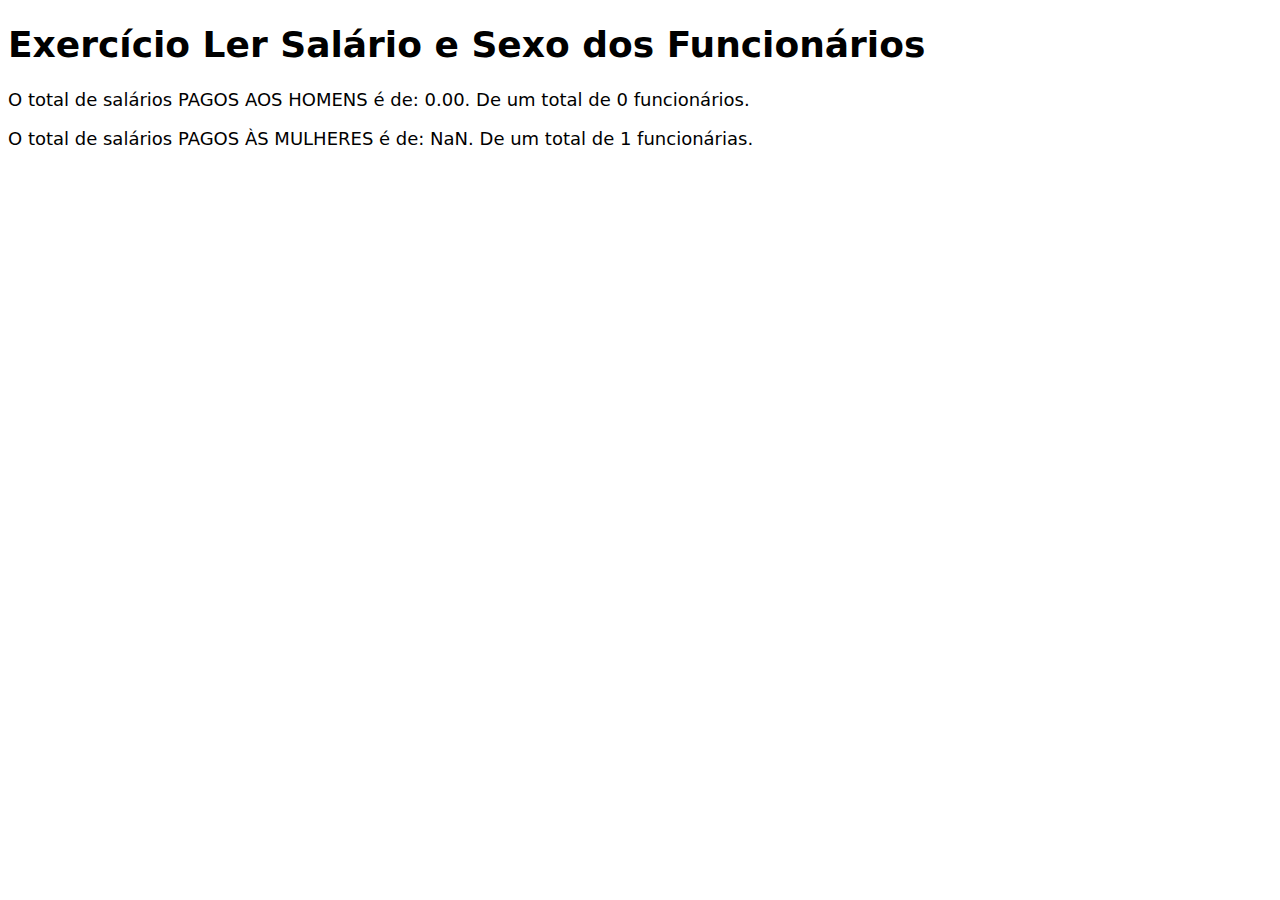
<file: exer2/index.html>
<!DOCTYPE html>
<html lang="en">
<head>
  <meta charset="UTF-8">
  <meta name="viewport" content="width=device-width, initial-scale=1.0">
  <title>Exercício Ler Salário e Sexo dos Funcionários</title>
  <link rel="stylesheet" href="../style.css">
</head>
<body>
  <h1>Exercício Ler Salário e Sexo dos Funcionários</h1>
  <script src="./index.js"></script>
</body>
</html>
</file>
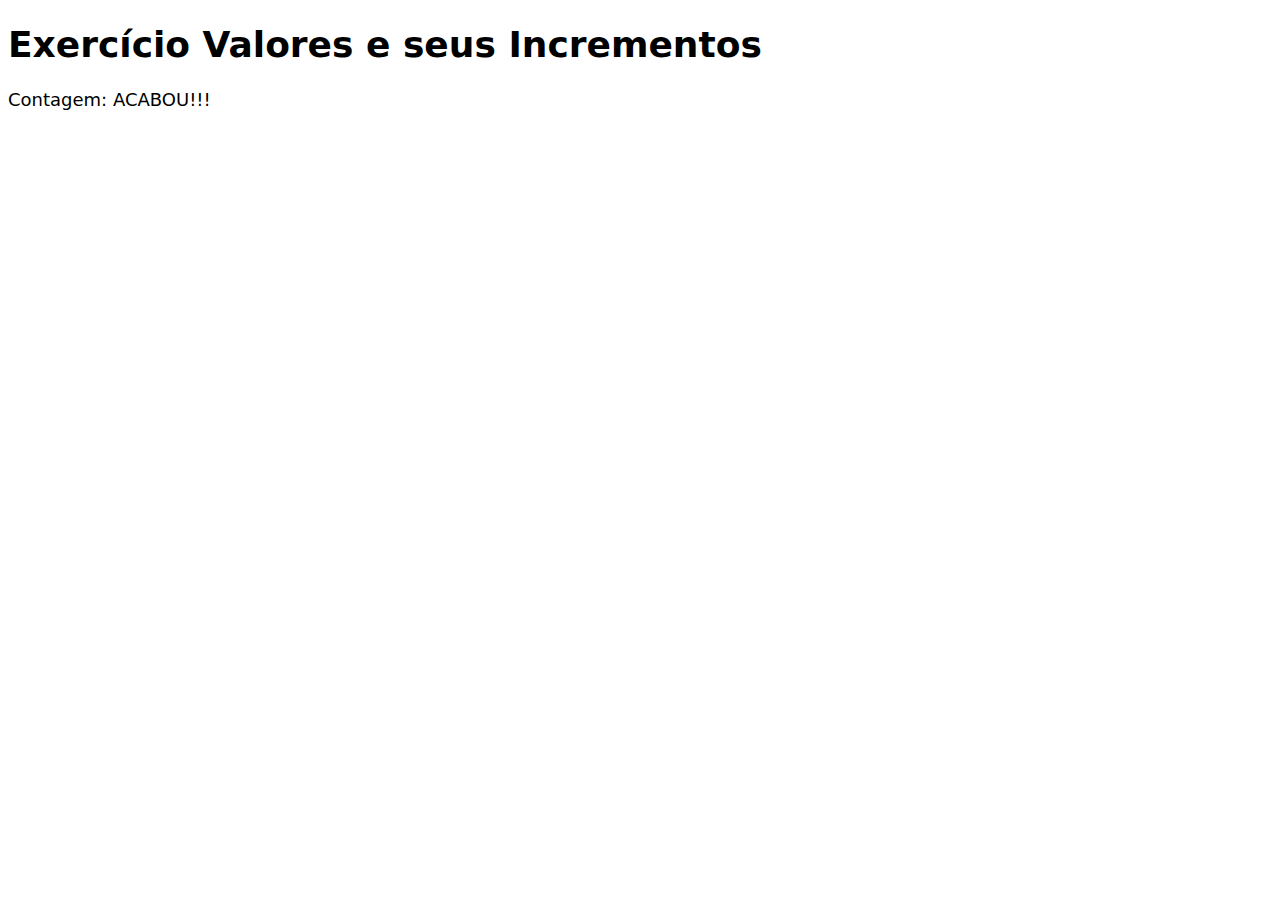
<file: exer3/index.html>
<!DOCTYPE html>
<html lang="en">
<head>
  <meta charset="UTF-8">
  <meta name="viewport" content="width=device-width, initial-scale=1.0">
  <title>Exercício Valores e seus Incrementos</title>
  <link rel="stylesheet" href="../style.css">
</head>
<body>
  <h1>Exercício Valores e seus Incrementos</h1>
  <script src="./index.js"></script>
</body>
</html>
</file>
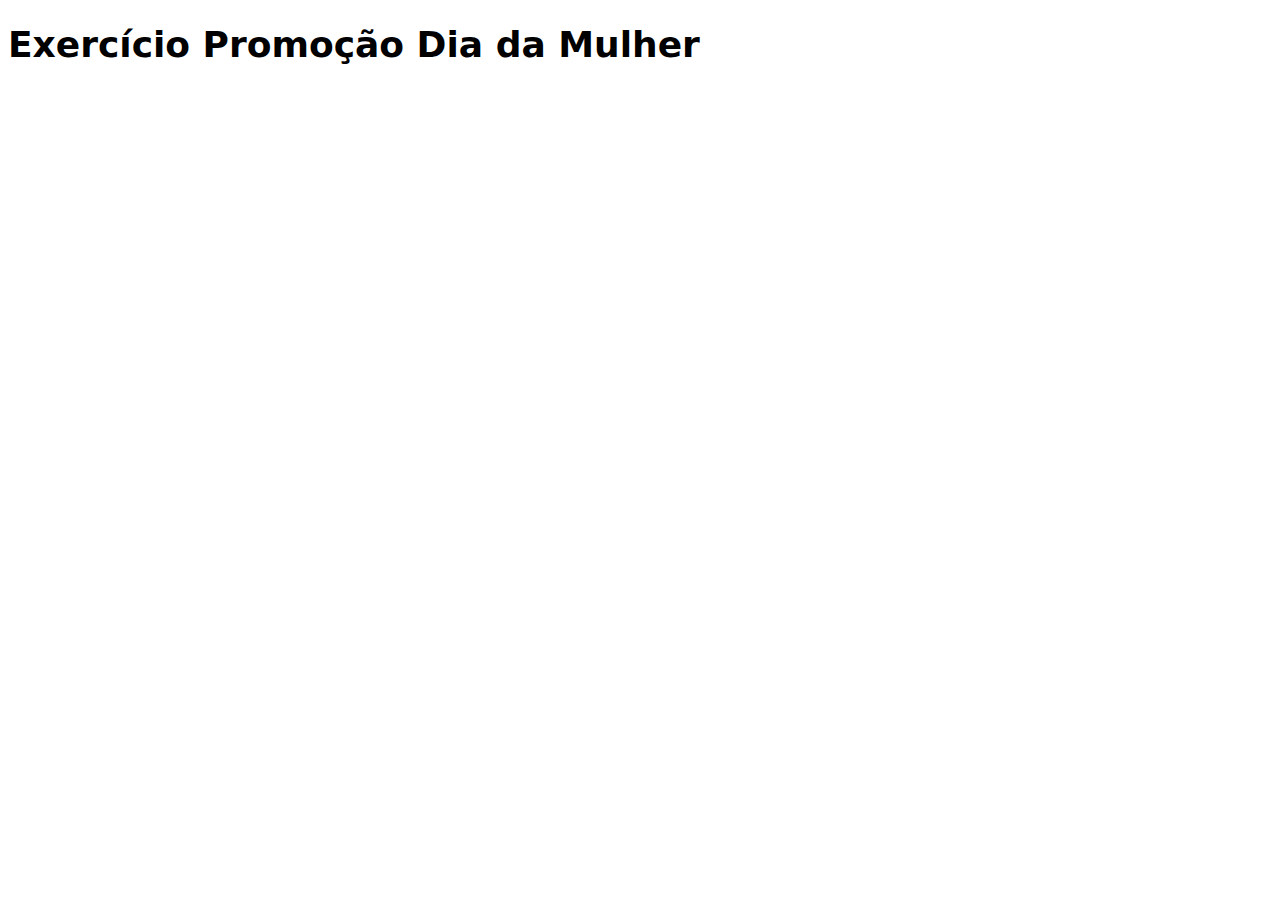
<file: exer4/index.html>
<!DOCTYPE html>
<html lang="en">
<head>
  <meta charset="UTF-8">
  <meta name="viewport" content="width=device-width, initial-scale=1.0">
  <title>Exercício Promoção Dia da Mulher</title>
  <link rel="stylesheet" href="../style.css">
</head>
<body>
  <h1>Exercício Promoção Dia da Mulher</h1>
  <script src="./index.js"></script>
</body>
</html>
</file>
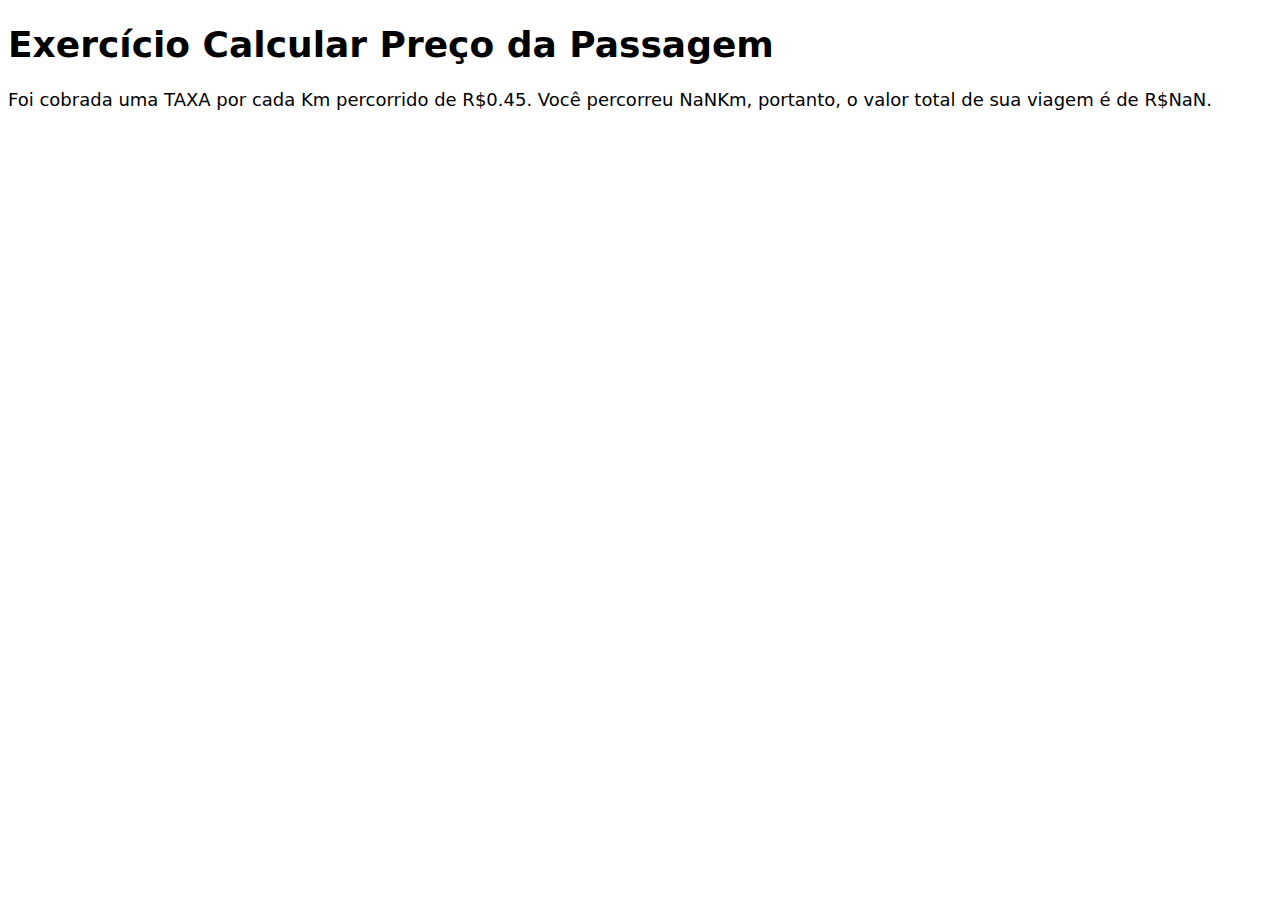
<file: exer5/index.html>
<!DOCTYPE html>
<html lang="en">
<head>
  <meta charset="UTF-8">
  <meta name="viewport" content="width=device-width, initial-scale=1.0">
  <title>Exercício Calcular Preço da Passagem</title>
  <link rel="stylesheet" href="../style.css">
</head>
<body>
  <h1>Exercício Calcular Preço da Passagem</h1>
  <script src="./index.js"></script>
</body>
</html>
</file>
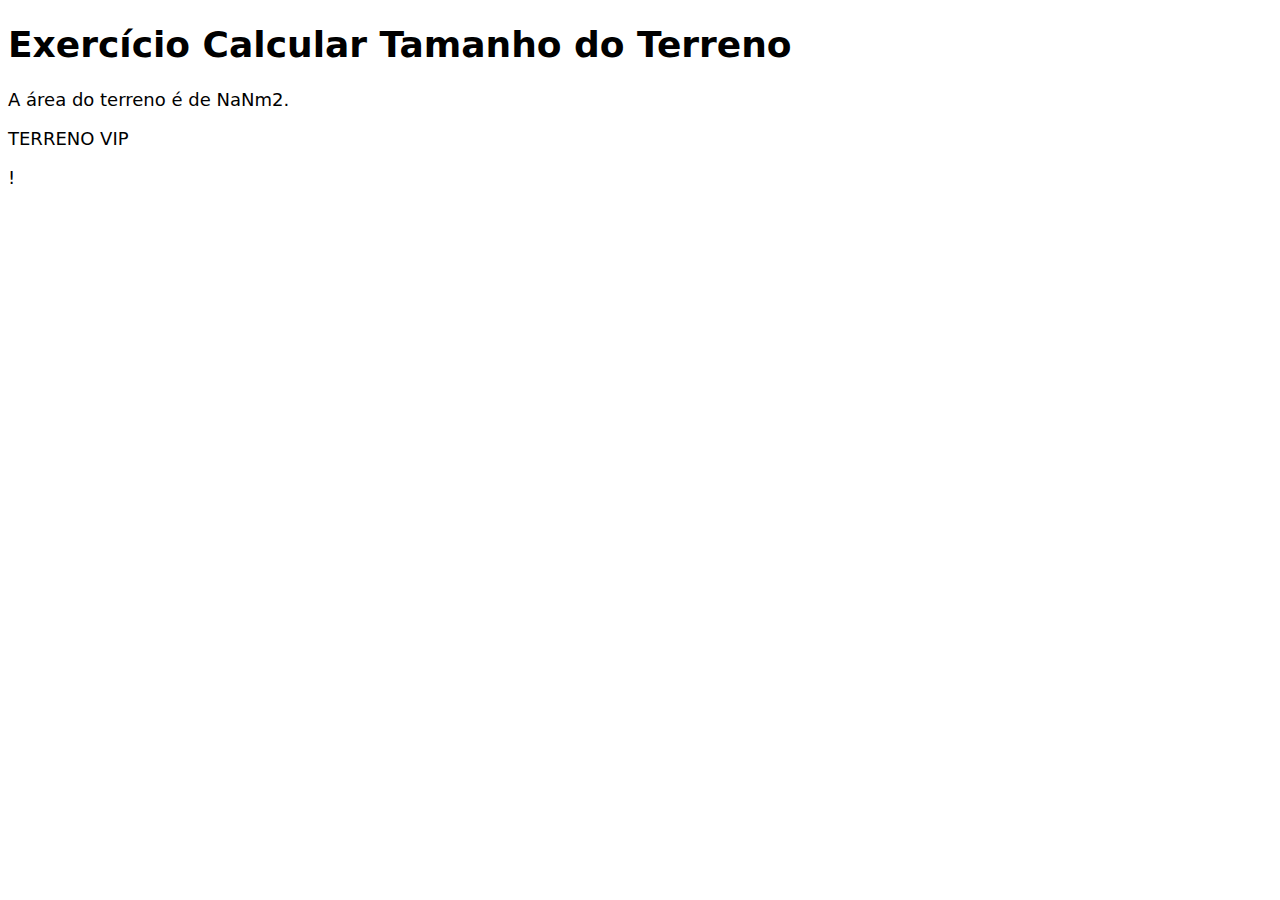
<file: exer6/index.html>
<!DOCTYPE html>
<html lang="en">
<head>
  <meta charset="UTF-8">
  <meta name="viewport" content="width=device-width, initial-scale=1.0">
  <title>Exercício Calcular Tamanho do Terreno</title>
  <link rel="stylesheet" href="../style.css">
</head>
<body>
  <h1>Exercício Calcular Tamanho do Terreno</h1>
  <script src="./index.js"></script>
</body>
</html>
</file>
<file: style.css>
body {
  font-family: system-ui, -apple-system, BlinkMacSystemFont, 'Segoe UI', Roboto, Oxygen, Ubuntu, Cantarell, 'Open Sans', 'Helvetica Neue', sans-serif;
  font-size: 18px;
}
</file>
